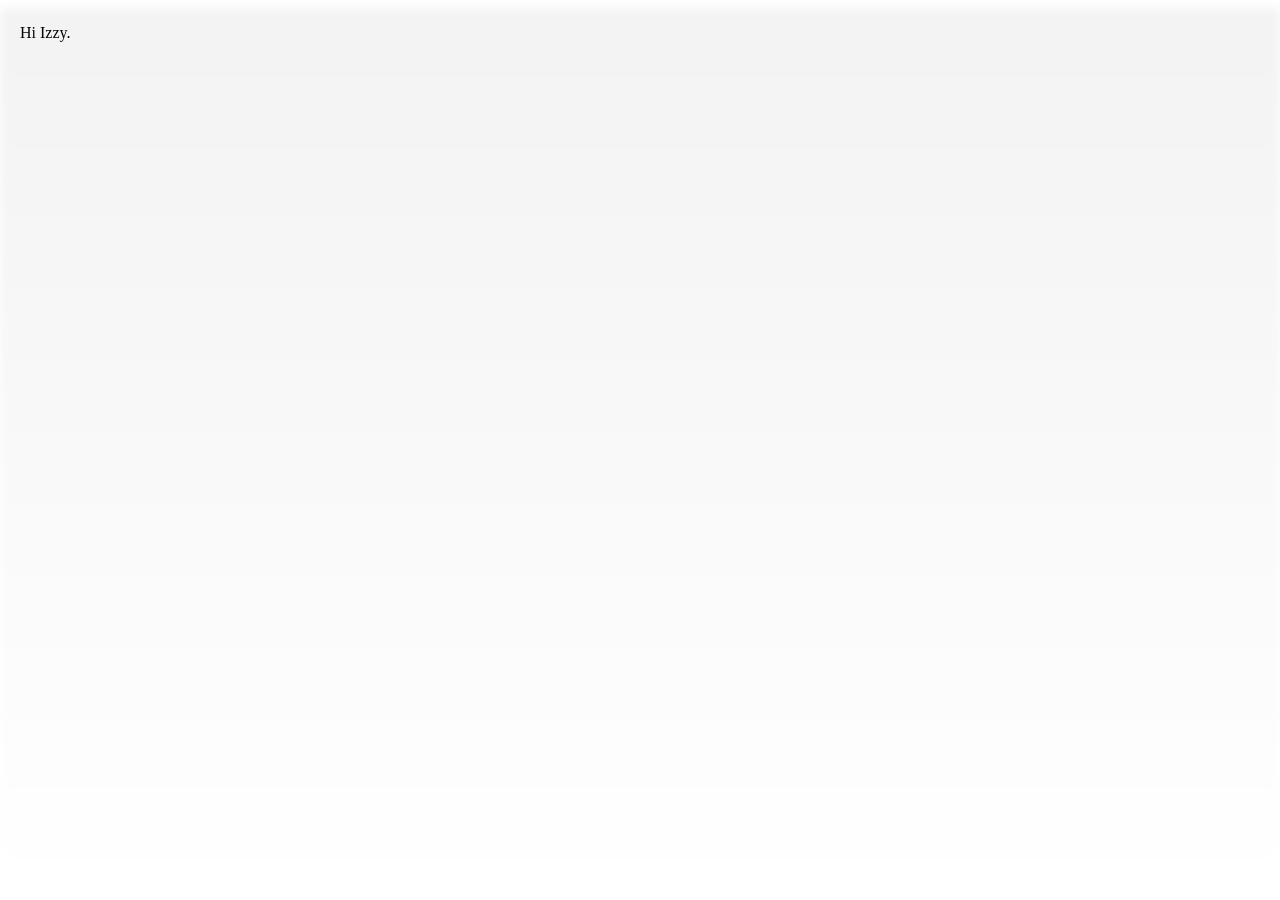
<file: apps/NaturalLanguageForm/blur.html>
<!DOCTYPE html PUBLIC "-//W3C//DTD XHTML 1.0 Transitional//EN" "http://www.w3.org/TR/xhtml1/DTD/xhtml1-transitional.dtd">
<html xmlns="http://www.w3.org/1999/xhtml">
<head>
<meta http-equiv="Content-Type" content="text/html; charset=utf-8" />
<title>Untitled Document</title>
</head>
<link rel="stylesheet" type="text/css" href="blur.css">
<body>

<div class="background-image"></div>
<div class="content">
  <p>Hi Izzy.</p>
  
</div>

</body>
</html>
</file>
<file: apps/NaturalLanguageForm/blur.css>
.background-image {
  position: fixed;
  left: 0;
  right: 0;
  z-index: 1;

  display: block;
  
  background-image:  
  					linear-gradient(
      					rgba(232, 232, 232, 0.55),
     					rgba(255, 255, 255, 0.55)
    				),
    				/* bottom, image */

   						 url(https://humanlink.files.wordpress.com/2008/10/picture-141.png);
  
  width: 100%;
  height: 100%;

  -webkit-filter: blur(6px);
  -moz-filter: blur(5px);
  -o-filter: blur(5px);
  -ms-filter: blur(5px);
  
  filter: blur(5px);
}

.content {
  position: fixed;
  left: 0;
  right: 0;
  z-index: 9999;
  margin-left: 20px;
  margin-right: 20px;
}

.tcon {
  appearance: none;
  border: none;
  cursor: pointer;
  display: -webkit-flex;
  display: -ms-flexbox;
  display: flex;
  -webkit-justify-content: center;
  -ms-flex-pack: center;
  justify-content: center;
  -webkit-align-items: center;
  -ms-flex-align: center;
  align-items: center;
  height: 40px;
  transition: 0.3s;
  -webkit-user-select: none;
  -moz-user-select: none;
  -ms-user-select: none;
  user-select: none;
  width: 40px;
  background: transparent;
  outline: none; }
  .tcon > * {
    display: block; }
  .tcon:hover, .tcon:focus {
    outline: none; }
  .tcon::-moz-focus-inner {
    border: 0; }

.tcon-plus {
  height: 40px;
  position: relative;
  -webkit-transform: scale(.75);
  transform: scale(.75);
  width: 40px; }
  .tcon-plus::before, .tcon-plus::after {
    content: "";
    border-radius: 2px;
    display: block;
    width: 85%;
    height: 25%;
    position: absolute;
    top: 37%;
    left: 8%;
    transition: 0.3s;
    background: #333; }
  .tcon-plus:after {
    -webkit-transform: rotate(90deg);
    transform: rotate(90deg); }

.tcon-plus--minus.tcon-transform::before {
  -webkit-transform: rotate(180deg) translate(0, 0);
  transform: rotate(180deg) translate(0, 0);
  width: 62%; }
.tcon-plus--minus.tcon-transform::after {
  -webkit-transform: rotate(-180deg) translate(-37.5%, 0);
  transform: rotate(-180deg) translate(-37.5%, 0);
  width: 62%; }

.tcon-visuallyhidden {
  border: 0;
  clip: rect(0 0 0 0);
  height: 1px;
  margin: -1px;
  overflow: hidden;
  padding: 0;
  position: absolute;
  width: 1px; }
  .tcon-visuallyhidden:active, .tcon-visuallyhidden:focus {
    clip: auto;
    height: auto;
    margin: 0;
    overflow: visible;
    position: static;
    width: auto; }
</file>
